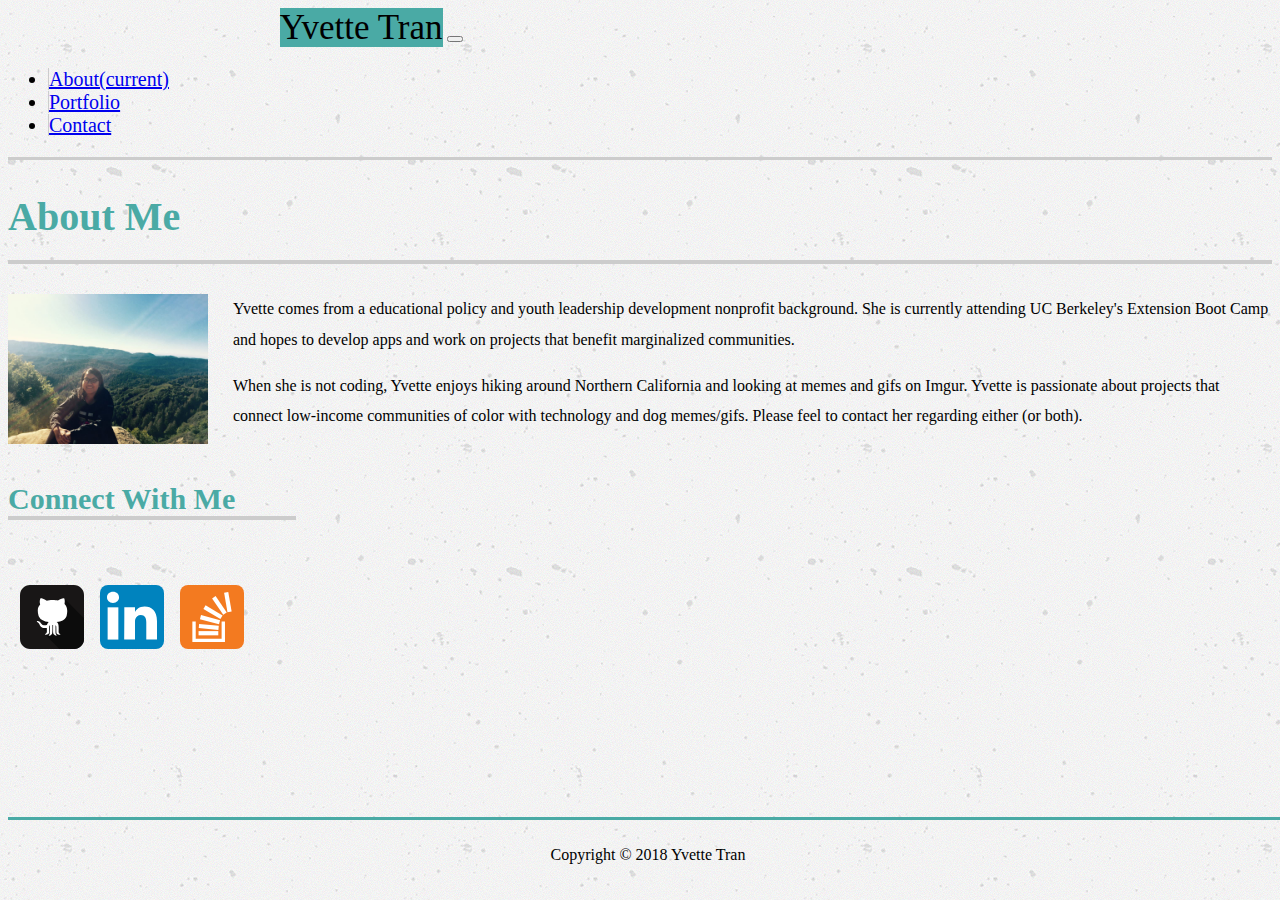
<file: index.html>
<!DOCTYPE html>
<html lang="en">

<head>
    <title>Hello World!</title>
    <link rel="stylesheet" href="https://maxcdn.bootstrapcdn.com/bootstrap/4.0.0-beta.3/css/bootstrap.min.css" integrity="sha384-Zug+QiDoJOrZ5t4lssLdxGhVrurbmBWopoEl+M6BdEfwnCJZtKxi1KgxUyJq13dy" crossorigin="anonymous">
    <link rel="stylesheet" type="text/css" href="style.css">
</head>

<body>
<!-- Navigation Bar -->
    <nav class="navbar navbar-expand-lg bg-white p-0">
        <a class="navbar-brand text-white p-3">Yvette Tran</a>
        <button class="navbar-toggler" type="button" data-toggle="collapse" data-target="#navbarNav" aria-controls="navbarNav" aria-expanded="false" aria-label="Toggle navigation">
            <span class="navbar-toggler-icon"></span>
        </button>
        <div class="collapse navbar-collapse" id="navbarNav">
            <ul class="navbar-nav ml-auto">
                <li class="nav-item active">
                    <a class="nav-link text-muted border-0 pt-0 pb-0" href="index.html">About<span class="sr-only">(current)</span></a>
                </li>
                <li class="nav-item">
                    <a class="nav-link text-muted pt-0 pb-0" href="portfolio.html">Portfolio</a>
                </li>
                <li class="nav-item">
                    <a class="nav-link text-muted pt-0 pb-0" href="contact.html">Contact</a>
                </li>
            </ul>
        </div>
    </nav>
<!--About Me Section-->
    <div class="container">
        <div class="row">
            <div class="col-md-6 mx-auto">
                <div class="card mt-5">
                    <div class="card-body">
                        <h2>About Me</h2>
                        <img src="images/profile.jpg" class="profile rounded">
                        <p>Yvette comes from a educational policy and youth leadership development nonprofit background. She is currently attending UC Berkeley's Extension Boot Camp and hopes to develop apps and work on projects that benefit marginalized communities.</p>
                        <p>When she is not coding, Yvette enjoys hiking around Northern California and looking at memes and gifs on Imgur. Yvette is passionate about projects that connect low-income communities of color with technology and dog memes/gifs. Please feel to contact her regarding either (or both).</p>
                    </div>
                </div>
            </div>
<!--Connect With Me Section -->
            <div class="col-md-3">
                <div class="card mt-5" style="width: 18rem;">
                    <div class="card-body mx-auto">
                        <h5 class="card-title pb-3">Connect With Me</h5>
                        <a href="#"><img src="images/github.svg"></a>
                        <a href="#"><img src="images/linkedin.svg"></a>
                        <a href="#"><img src="images/stackoverflow.svg"></a>
                    </div>
                </div>
            </div>
        </div>
    </div>
<!-- Footer -->
    <footer class="text-muted bg-white">
        <p>Copyright &copy; 2018 Yvette Tran</p>
    </footer>

    <script src="https://code.jquery.com/jquery-3.2.1.slim.min.js" integrity="sha384-KJ3o2DKtIkvYIK3UENzmM7KCkRr/rE9/Qpg6aAZGJwFDMVNA/GpGFF93hXpG5KkN" crossorigin="anonymous"></script>
    <script src="https://cdnjs.cloudflare.com/ajax/libs/popper.js/1.12.9/umd/popper.min.js" integrity="sha384-ApNbgh9B+Y1QKtv3Rn7W3mgPxhU9K/ScQsAP7hUibX39j7fakFPskvXusvfa0b4Q" crossorigin="anonymous"></script>
    <script src="https://maxcdn.bootstrapcdn.com/bootstrap/4.0.0-beta.3/js/bootstrap.min.js" integrity="sha384-a5N7Y/aK3qNeh15eJKGWxsqtnX/wWdSZSKp+81YjTmS15nvnvxKHuzaWwXHDli+4" crossorigin="anonymous"></script>
</body>

</html>
</file>
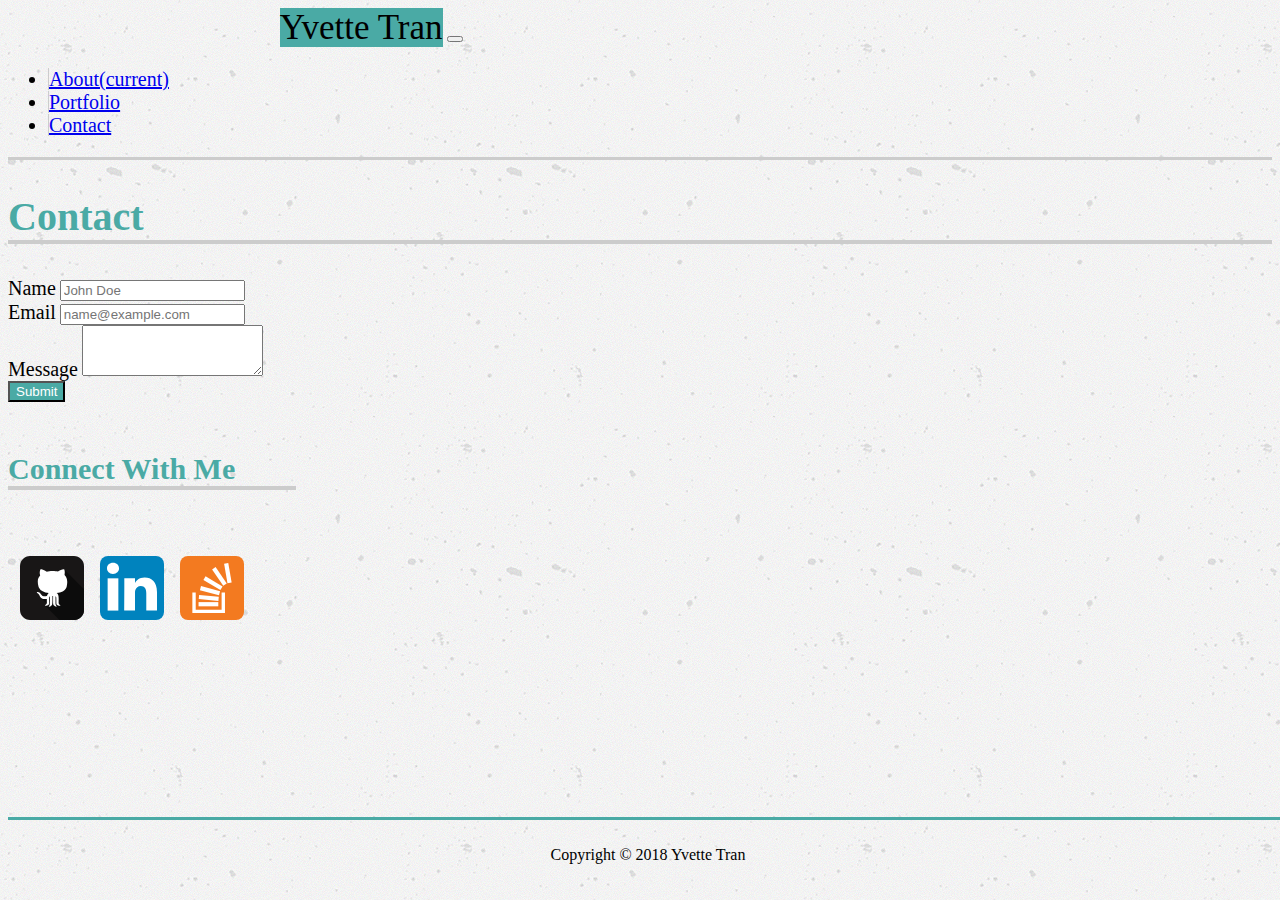
<file: contact.html>
<!DOCTYPE html>
<html lang="en">

<head>
    <title>Hello World!</title>
    <link rel="stylesheet" href="https://maxcdn.bootstrapcdn.com/bootstrap/4.0.0-beta.3/css/bootstrap.min.css" integrity="sha384-Zug+QiDoJOrZ5t4lssLdxGhVrurbmBWopoEl+M6BdEfwnCJZtKxi1KgxUyJq13dy" crossorigin="anonymous">
    <link rel="stylesheet" type="text/css" href="style.css">
</head>

<body>
    <!-- Navigation Bar -->
    <nav class="navbar navbar-expand-lg bg-white p-0">
        <a class="navbar-brand text-white p-3">Yvette Tran</a>
        <button class="navbar-toggler" type="button" data-toggle="collapse" data-target="#navbarNav" aria-controls="navbarNav" aria-expanded="false" aria-label="Toggle navigation">
            <span class="navbar-toggler-icon"></span>
        </button>
        <div class="collapse navbar-collapse" id="navbarNav">
            <ul class="navbar-nav ml-auto">
                <li class="nav-item active">
                    <a class="nav-link text-muted border-0 pt-0 pb-0" href="index.html">About<span class="sr-only">(current)</span></a>
                </li>
                <li class="nav-item">
                    <a class="nav-link text-muted pt-0 pb-0" href="portfolio.html">Portfolio</a>
                </li>
                <li class="nav-item">
                    <a class="nav-link text-muted pt-0 pb-0" href="contact.html">Contact</a>
                </li>
            </ul>
        </div>
    </nav>
    <!-- Contact Form -->
    <div class="container">
        <div class="row">
            <div class="col-md-6 mx-auto">
                <form class="w-100 bg-white mt-5 border rounded">
                    <div>
                        <h2 class="ml-3 mr-3 mt-3 pb-4">Contact</h2>
                    </div>
                    <div class="form-group ml-3 mr-3 text-muted">
                        <label for="exampleFormControlInput1">Name</label>
                        <input type="name" class="form-control" id="exampleFormControlInput1" placeholder="John Doe">
                    </div>
                    <div class="form-group ml-3 mr-3 text-muted">
                        <label for="exampleFormControlInput1">Email</label>
                        <input type="email" class="form-control" id="exampleFormControlInput1" placeholder="name@example.com">
                    </div>
                    <div class="form-group ml-3 mr-3 text-muted">
                        <label for="exampleFormControlTextarea1">Message</label>
                        <textarea class="form-control" id="exampleFormControlTextarea1" rows="3"></textarea>
                    </div>
                    <input class="btn pl-4 pr-4 m-3" type="submit" value="Submit">
                </form>
            </div>
            <div class="col-md-3">
                <div class="card mt-5" style="width: 18rem;">
                    <div class="card-body mx-auto">
                        <h5 class="card-title pb-3">Connect With Me</h5>
                        <a href="#"><img src="images/github.svg"></a>
                        <a href="#"><img src="images/linkedin.svg"></a>
                        <a href="#"><img src="images/stackoverflow.svg"></a>
                    </div>
                </div>
            </div>
        </div>
    </div>
    <!-- Footer -->
    <footer class="text-muted bg-white">
        <p>Copyright &copy; 2018 Yvette Tran</p>
    </footer>

    <script src="https://code.jquery.com/jquery-3.2.1.slim.min.js" integrity="sha384-KJ3o2DKtIkvYIK3UENzmM7KCkRr/rE9/Qpg6aAZGJwFDMVNA/GpGFF93hXpG5KkN" crossorigin="anonymous"></script>
    <script src="https://cdnjs.cloudflare.com/ajax/libs/popper.js/1.12.9/umd/popper.min.js" integrity="sha384-ApNbgh9B+Y1QKtv3Rn7W3mgPxhU9K/ScQsAP7hUibX39j7fakFPskvXusvfa0b4Q" crossorigin="anonymous"></script>
    <script src="https://maxcdn.bootstrapcdn.com/bootstrap/4.0.0-beta.3/js/bootstrap.min.js" integrity="sha384-a5N7Y/aK3qNeh15eJKGWxsqtnX/wWdSZSKp+81YjTmS15nvnvxKHuzaWwXHDli+4" crossorigin="anonymous"></script>
</body>

</html>
</file>
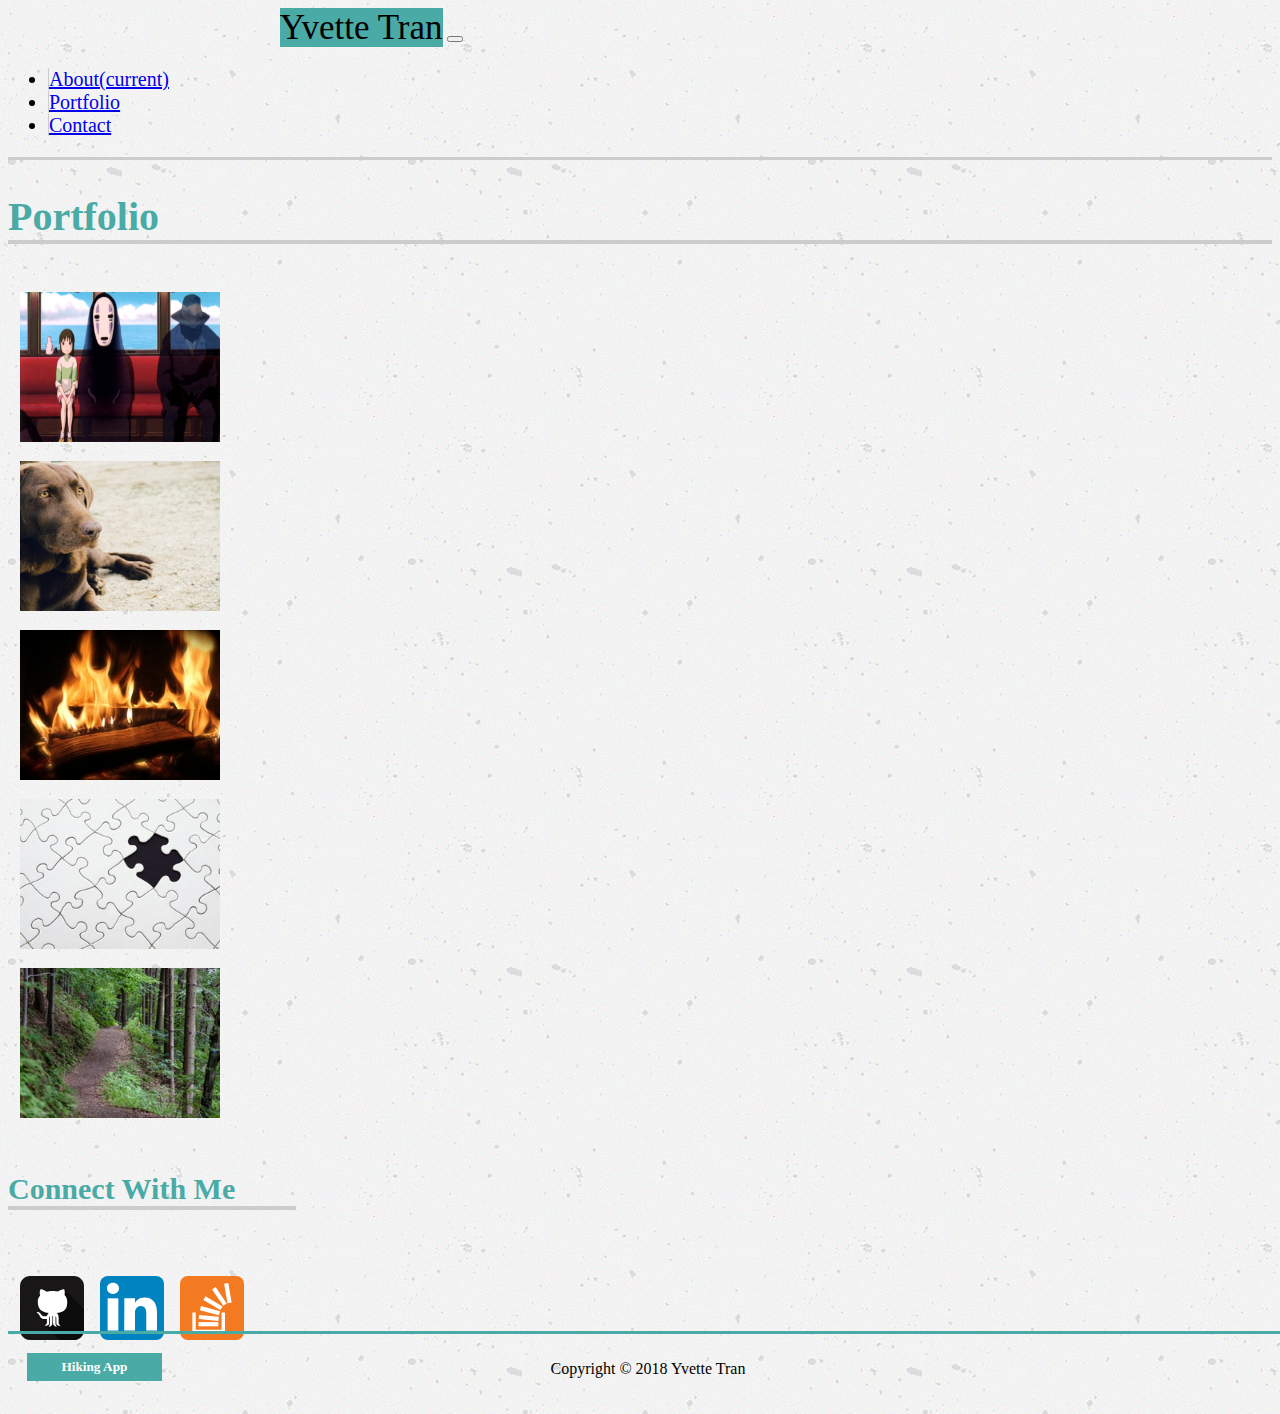
<file: portfolio.html>
<!DOCTYPE html>
<html lang="en">

<head>
    <title>Hello World!</title>
    <link rel="stylesheet" href="https://maxcdn.bootstrapcdn.com/bootstrap/4.0.0-beta.3/css/bootstrap.min.css" integrity="sha384-Zug+QiDoJOrZ5t4lssLdxGhVrurbmBWopoEl+M6BdEfwnCJZtKxi1KgxUyJq13dy" crossorigin="anonymous">
    <link rel="stylesheet" type="text/css" href="style.css">
</head>

<body>
    <!-- Navigation Bar -->
    <nav class="navbar navbar-expand-lg navbar-light bg-white p-0">
        <a class="navbar-brand text-white p-3">Yvette Tran</a>
        <button class="navbar-toggler" type="button" data-toggle="collapse" data-target="#navbarNav" aria-controls="navbarNav" aria-expanded="false" aria-label="Toggle navigation">
            <span class="navbar-toggler-icon"></span>
        </button>
        <div class="collapse navbar-collapse" id="navbarNav">
            <ul class="navbar-nav ml-auto">
                <li class="nav-item active">
                    <a class="nav-link text-muted border-0 pt-0 pb-0" href="index.html">About<span class="sr-only">(current)</span></a>
                </li>
                <li class="nav-item">
                    <a class="nav-link text-muted pt-0 pb-0" href="portfolio.html">Portfolio</a>
                </li>
                <li class="nav-item">
                    <a class="nav-link text-muted pt-0 pb-0" href="contact.html">Contact</a>
                </li>
            </ul>
        </div>
    </nav>
    <!--Portfolio Section-->
    <div class="container">
        <div class="row">
            <div class="col-md-6 border rounded">
                <div class="row">
                    <div class="col-md-12">
                        <h2 class="ml-3 mr-3 mt-3 pb-4">Portfolio</h2>
                    </div>
                </div>
                <div class="row">
                    <div class="col-md-6">
                        <a href="https://trantastic.github.io/Train-Schedule/"><img class="imageResize" src="images/train.jpg"></a>
                        <h5>Train Scheduler</h5>
                    </div>
                    <div class="col-md-6">
                        <a href="https://trantastic.github.io/TriviaGame/"><img class="imageResize" src="images/dog.jpg"></a>
                        <h5>Doggo Trivia</h5>
                    </div>
                </div>
                <div class="row">
                    <div class="col-md-6">
                        <a href="#"><img class="imageResize" src="images/fireplace.jpg"></a>
                        <h5>Fireplace App</h5>
                    </div>
                    <div class="col-md-6">
                        <a href="#"><img class="imageResize" src="images/puzzle.jpeg"></a>
                        <h5>Puzzle Game</h5>
                    </div>
                </div>
                <div class="row">
                    <div class="col-md-12">
                        <a href="#"><img class="imageResize" src="images/hiking.jpeg"></a>
                        <h5>Hiking App</h5>
                    </div>
                </div>
            </div>
<!--Connect With Me Section -->
            <div class="col-md-4 ml-5 mt-5">
                <div class="card ml-auto" style="width: 18rem;">
                    <div class="card-body">
                        <h5 class="card-title pb-3 mx-auto">Connect With Me</h5>
                        <a href="#"><img src="images/github.svg"></a>
                        <a href="#"><img src="images/linkedin.svg"></a>
                        <a href="#"><img src="images/stackoverflow.svg"></a>
                    </div>
                </div>
            </div>
        </div>
    </div>
    <!-- Footer -->
    <footer class="text-muted bg-white">
        <p>Copyright &copy; 2018 Yvette Tran</p>
    </footer>
    <script src="https://code.jquery.com/jquery-3.2.1.slim.min.js" integrity="sha384-KJ3o2DKtIkvYIK3UENzmM7KCkRr/rE9/Qpg6aAZGJwFDMVNA/GpGFF93hXpG5KkN" crossorigin="anonymous"></script>
    <script src="https://cdnjs.cloudflare.com/ajax/libs/popper.js/1.12.9/umd/popper.min.js" integrity="sha384-ApNbgh9B+Y1QKtv3Rn7W3mgPxhU9K/ScQsAP7hUibX39j7fakFPskvXusvfa0b4Q" crossorigin="anonymous"></script>
    <script src="https://maxcdn.bootstrapcdn.com/bootstrap/4.0.0-beta.3/js/bootstrap.min.js" integrity="sha384-a5N7Y/aK3qNeh15eJKGWxsqtnX/wWdSZSKp+81YjTmS15nvnvxKHuzaWwXHDli+4" crossorigin="anonymous"></script>
</body>

</html>
</file>
<file: style.css>
html {
	position: relative;
	min-height: 100%;
}

body {
	background-image: url(images/concrete-texture.png);
	margin-bottom: 70px;
}

nav {
	border-bottom: 3px solid #cccccc;
}

.navbar-brand {
	margin-left: 21.5%;
	background-color: #4aaaa5;
	text-align: center;
	font-size: 35px;
}

ul {
	margin-right: 18%;
	font-size: 20px;
}

ul a {
	border-left: 1px solid #cccccc;
}

/*Contact Form & Portfolio Headers*/
form h2, .col-md-12 h2 {
	color: #4aaaa5;
	border-bottom: 4px solid #cccccc;
	font-size: 40px;
}

/*Portfolio Images*/
.imageResize {
	height: 150px;
	width: 200px;
	position: relative;
	z-index: 1;
}

/*Portfolio image headers*/

a:first-of-type + h5 {
	position: absolute;
	text-align: center;
	border: 1px solid #4aaaa5;
	background-color: #4aaaa5;
	color: #fff;
	z-index: 2;
	bottom: 10px;
	left: 27px;
	width: 10em;
	padding-top: 5px;
	padding-bottom: 5px;
}

.images {
	min-width: 500px;
}

form label {
	font-size: 20px;
}

input[value="Submit"] {
	background-color: #4aaaa5;
	color: #fff;
}

/*About Me header*/
.card h2 {
	font-size: 40px;
	color: #4aaaa5;
	padding-bottom: 20px;
	margin-bottom: 30px;
	border-bottom: 4px solid #cccccc;
}

/*Profile pic*/
.profile {
	height: 150px;
	width: 200px;
	margin-right: 25px;
	float: left;
}

.card p {
	line-height: 190%;
}

/*Connect With Me header*/
.card h5 {
	font-size: 30px;
	color: #4aaaa5;
	border-bottom: 4px solid #cccccc;
	clear: both;
}

a img {
	height: 64px;
	width: 64px;
	margin-top: 15px;
	margin-left: 12px;
}

footer {
	text-align: center;
	padding-top: 10px;
	border-top: 3px solid #4aaaa5;
	position: absolute;
	bottom: 0;
	width: 100%;
	height: 70px;
}
</file>
